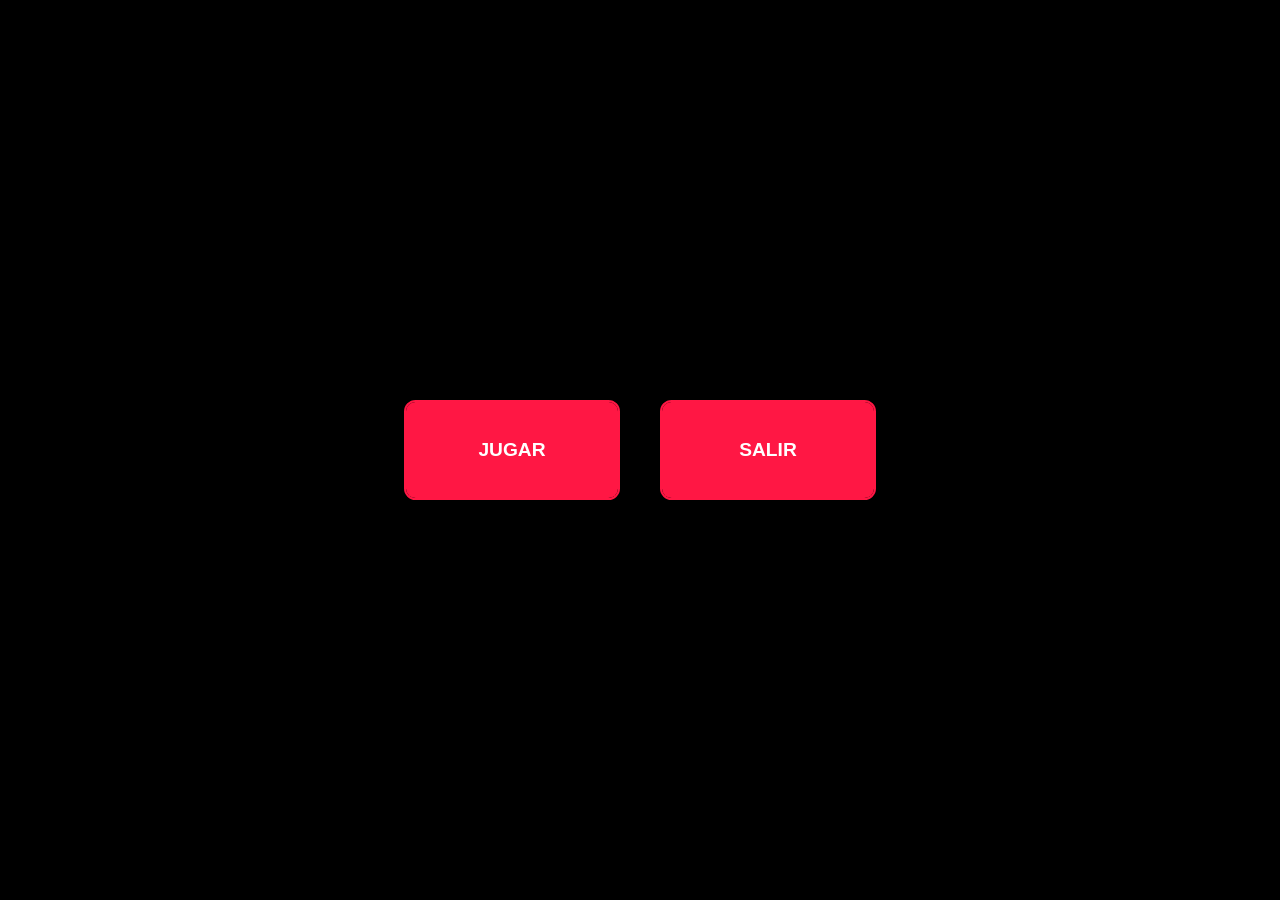
<file: index.html>
<!DOCTYPE html>
<html class="home-page">
<head>
	<title>PING PONG</title>
	<link rel="stylesheet" href="css/styles.css">
</head>
<body class="home-body">
	<div class="container">
		<div class="button-container">
			<a href="./game.html" class="btn btn-play" id="btn-play">Jugar</a>
			<a href="https://www.google.com/" class="btn btn-exit" id="btn-exit">Salir</a>
		</div>
	</div>
   	
   	<script src="js/libraries/jquery.js"></script>
	<script src="js/misc.js"></script>
</body>
</html>
</file>
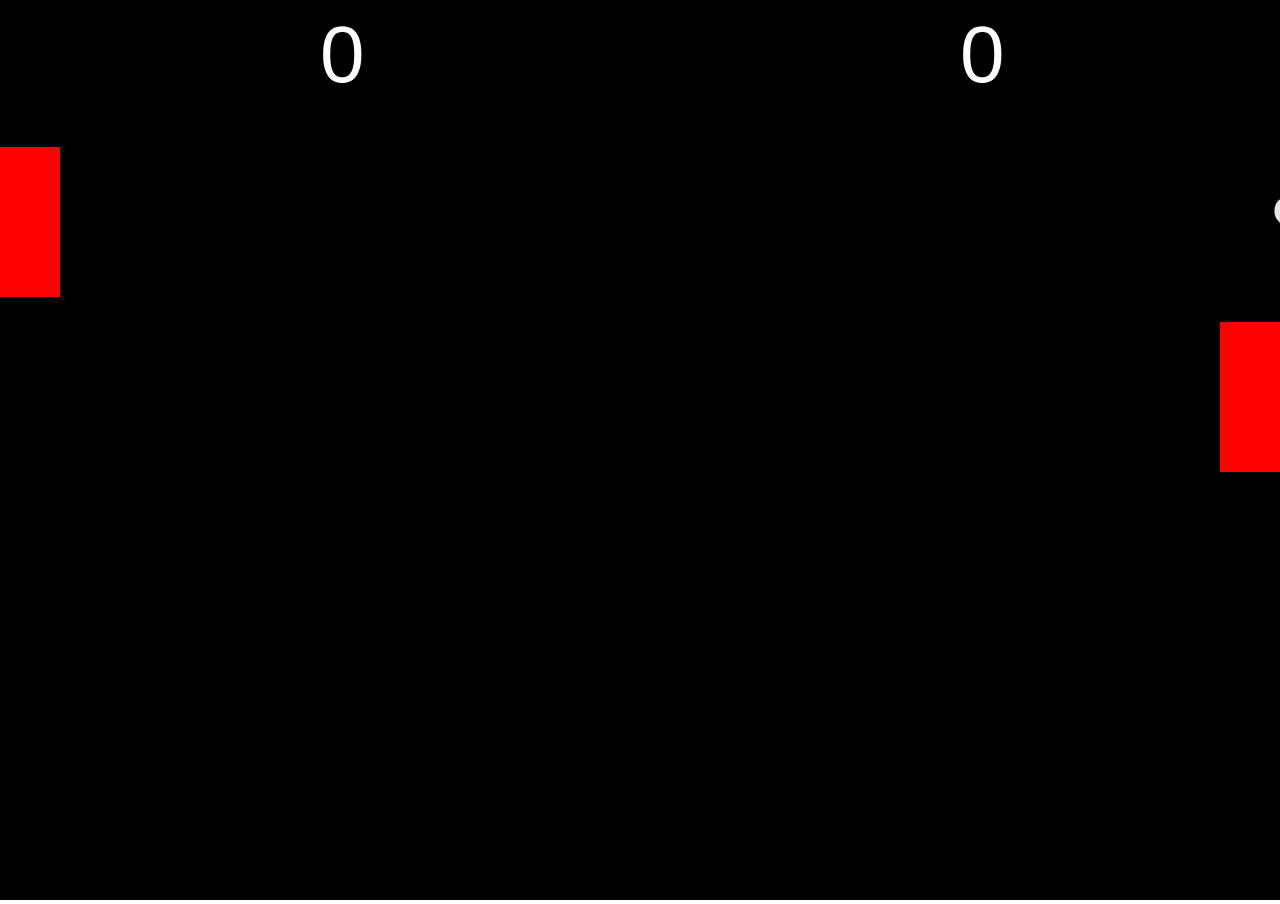
<file: game.html>
<!DOCTYPE html>
<html class="game-page">
<head>
	<title>PING PONG</title>
	<link rel="stylesheet" href="css/styles.css">
</head>
<body class="game-body">
	<canvas id="canvas">
	Su navegador no tiene soporte para mostrar el contenido
   	</canvas>
   	<audio id="hitBall">
   		<source src="mp3/hitBall.mp3" type="audio/mpeg">
   	</audio>
    <script src="js/game.js"></script>
</body>
</html>
</file>
<file: css/styles.css>
body.home-body {
    background-color: #000000;
    margin: 0;
    height: 100vh; 
}
.container {
    width: 100%;
    height: 100vh;
    display: flex;
    justify-content: center;
    align-items: center;
}
.button-container {
    width: 40%;
    display: flex;
    justify-content: space-between;
}
.button-container a {
    width: 45%;
    height: 100px;
    display: flex;  /* flex para centrar texto */
    align-items: center; /* centra vertical */
    justify-content: center;
    box-sizing: border-box;
    -webkit-appearance: none;
        -moz-appearance: none;
            appearance: none;
    background-color: transparent;
    border: 2px solid #FF1744;
    border-radius: 0.6em;
    color: #FFFFFF;
    cursor: pointer;
    -webkit-align-self: center;
        -ms-flex-item-align: center;
            align-self: center;
    font-size: 1.2rem;
    font-weight: 400;
    line-height: 1;
    margin: 20px;
    padding: 1.2em;
    text-decoration: none;
    text-align: center;
    text-transform: uppercase;
    font-family: 'Montserrat', sans-serif;
    font-weight: 700;
}
.button-container a.btn {
    border-color: #FF1744;
    color: #FFFFFF;
    box-shadow: 0 0 100px 100px #FF1744 inset, 0 0 0 0 #FF1744;
    -webkit-transition: all 150ms ease-in-out;
    transition: all 150ms ease-in-out;
}
.button-container a:hover {
    box-shadow: 0 0 10px 0 #FF1744 inset, 0 0 10px 4px #FF1744;
}


html.game-page {
    overflow: hidden;
}
body.game-body {
    width: 100vw;
    height: 100vh;
    padding:0;
    margin:0;
    overflow: hidden;
}
</file>
